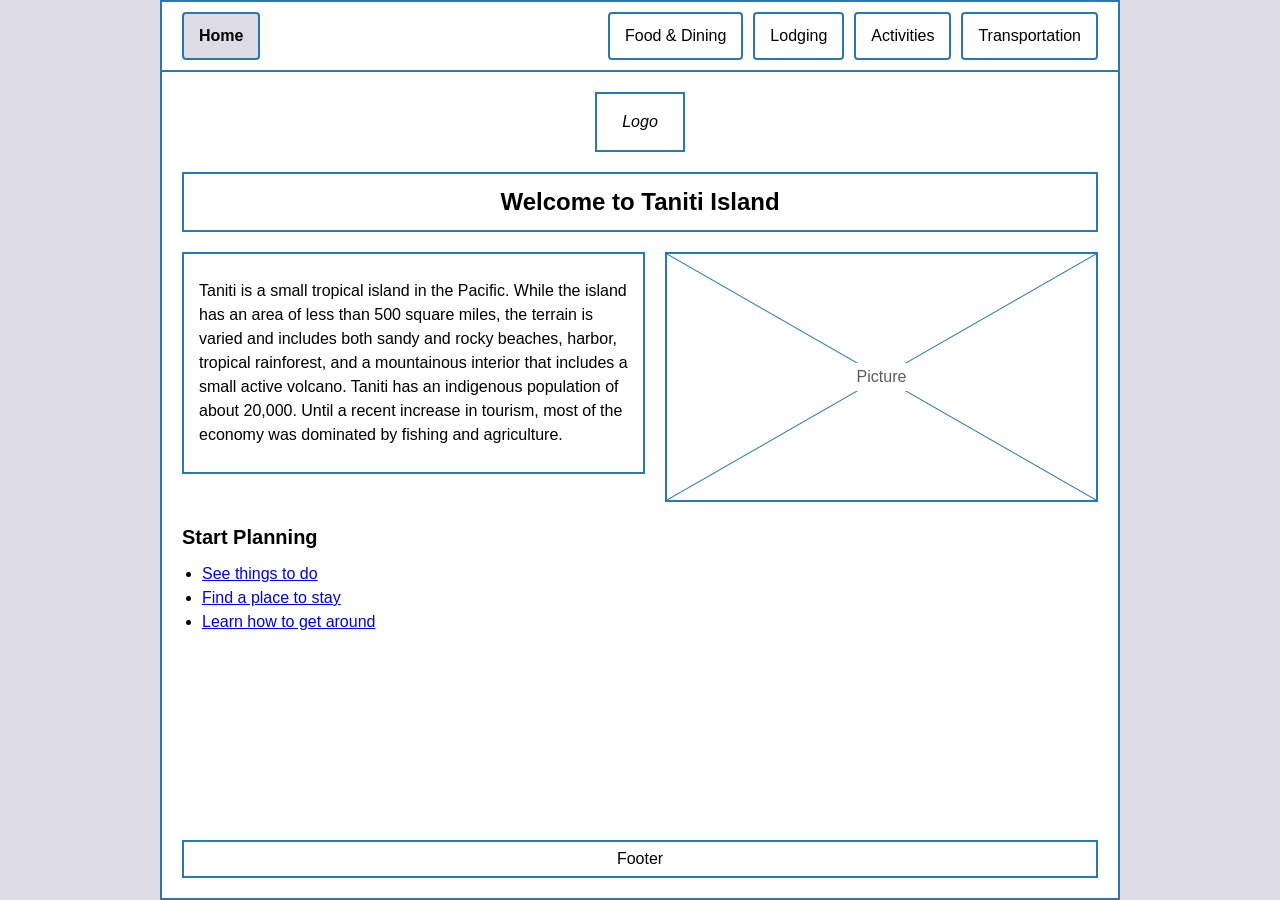
<file: index.html>
<!doctype html>
<html lang="en">
  <head>
    <meta charset="UTF-8" />
    <meta name="viewport" content="width=device-width, initial-scale=1.0" />
    <link rel="stylesheet" href="style.css" />
    <title>Taniti Island - Home</title>
  </head>
  <body>
    <div class="main-container flex-column">
      <header class="flex-row fc-center">
        <nav class="flex-row" aria-label="Main">
          <a href="index.html" class="nav-link home-link current-page">Home</a>
          <a href="food.html" class="nav-link">Food & Dining</a>
          <a href="lodging.html" class="nav-link">Lodging</a>
          <a href="activities.html" class="nav-link">Activities</a>
          <a href="transportation.html" class="nav-link">Transportation</a>
        </nav>
      </header>
      <main>
        <div class="logo flex-row fr-center fc-center">Logo</div>
        <h1>Welcome to Taniti Island</h1>
        <section class="two-columns flex-row">
          <div class="text-box">
            <p>
              Taniti is a small tropical island in the Pacific. While the island
              has an area of less than 500 square miles, the terrain is varied
              and includes both sandy and rocky beaches, harbor, tropical
              rainforest, and a mountainous interior that includes a small
              active volcano. Taniti has an indigenous population of about
              20,000. Until a recent increase in tourism, most of the economy was dominated by fishing and agriculture.
            </p>
          </div>
          <div class="picture-box flex-row fr-center fc-center">
            <span class="picture-label">Picture</span>
          </div>
        </section>
        <section>
          <h2>Start Planning</h2>
          <ul class="text-list">
            <li><a href="activities.html">See things to do</a></li>
            <li><a href="lodging.html">Find a place to stay</a></li>
            <li><a href="transportation.html">Learn how to get around</a></li>
          </ul>
        </section>
      </main>
      <footer>
        <div class="footer-bar">Footer</div>
      </footer>
    </div>
  </body>
</html>
</file>
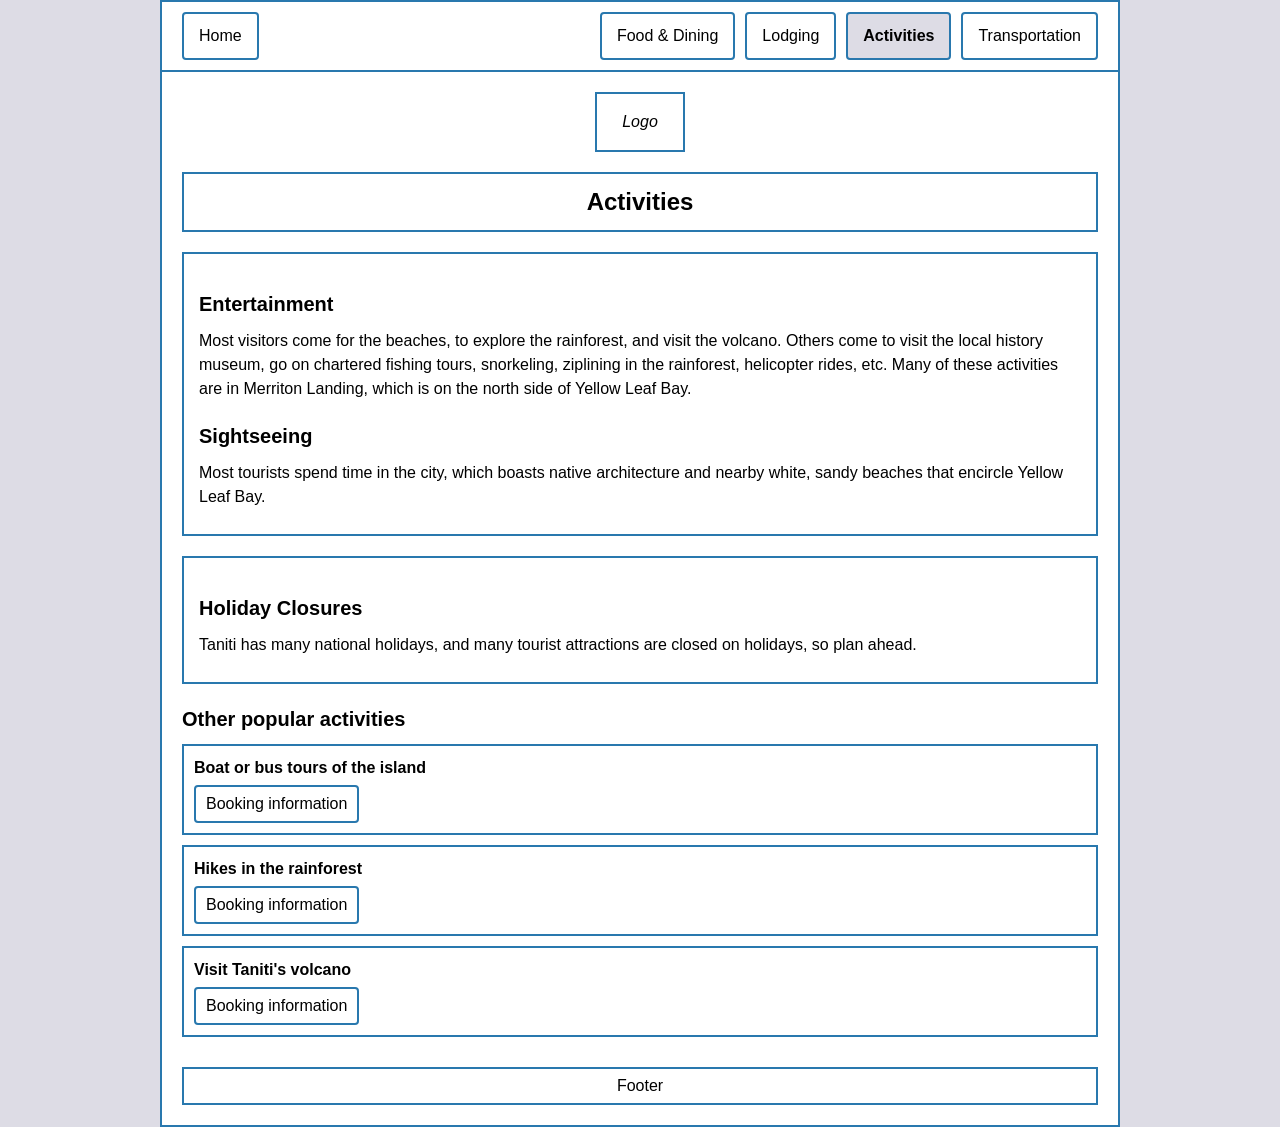
<file: activities.html>
<!doctype html>
<html lang="en">
  <head>
    <meta charset="UTF-8" />
    <meta name="viewport" content="width=device-width, initial-scale=1.0" />
    <link rel="stylesheet" href="style.css" />
    <title>Taniti Island - Activities</title>
  </head>
  <body>
    <div class="main-container flex-column">
      <header class="flex-row fc-center">
        <nav class="flex-row" aria-label="Main">
          <a href="index.html" class="nav-link home-link">Home</a>
          <a href="food.html" class="nav-link">Food & Dining</a>
          <a href="lodging.html" class="nav-link">Lodging</a>
          <a href="activities.html" class="nav-link current-page">Activities</a>
          <a href="transportation.html" class="nav-link">Transportation</a>
        </nav>
      </header>
      <main>
        <div class="logo flex-row fr-center fc-center">Logo</div>
        <h1>Activities</h1>
        <section class="text-box">
          <h2>Entertainment</h2>
          <p>
            Most visitors come for the beaches, to explore the rainforest, and
            visit the volcano. Others come to visit the local history museum, go
            on chartered fishing tours, snorkeling, ziplining in the rainforest,
            helicopter rides, etc. Many of these activities are in Merriton
            Landing, which is on the north side of Yellow Leaf Bay.
          </p>
          <h2>Sightseeing</h2>
          <p>
            Most tourists spend time in the city, which boasts native
            architecture and nearby white, sandy beaches that encircle Yellow
            Leaf Bay.
          </p>
        </section>

        <section class="text-box space-top">
          <h2>Holiday Closures</h2>
          <p>
            Taniti has many national holidays, and many tourist attractions
            are closed on holidays, so plan ahead.
          </p>
        </section>

        <section>
          <h2>Other popular activities</h2>
          <article class="booking-card">
            <h3>Boat or bus tours of the island</h3>
            <details>
              <summary>Booking information</summary>
              <p class="page-note">
                Placeholder for tour times, price and booking link.
              </p>
            </details>
          </article>

          <article class="booking-card">
            <h3>Hikes in the rainforest</h3>
            <details>
              <summary>Booking information</summary>
              <p class="page-note">
                Placeholder: guide options and booking link
              </p>
            </details>
          </article>

          <article class="booking-card">
            <h3>Visit Taniti's volcano</h3>
            <details>
              <summary>Booking information</summary>
              <p class="page-note">
                Placeholder: visit times and booking link.
              </p>
            </details>
          </article>
        </section>
      </main>
      <footer>
        <div class="footer-bar">Footer</div>
      </footer>
    </div>
  </body>
</html>
</file>
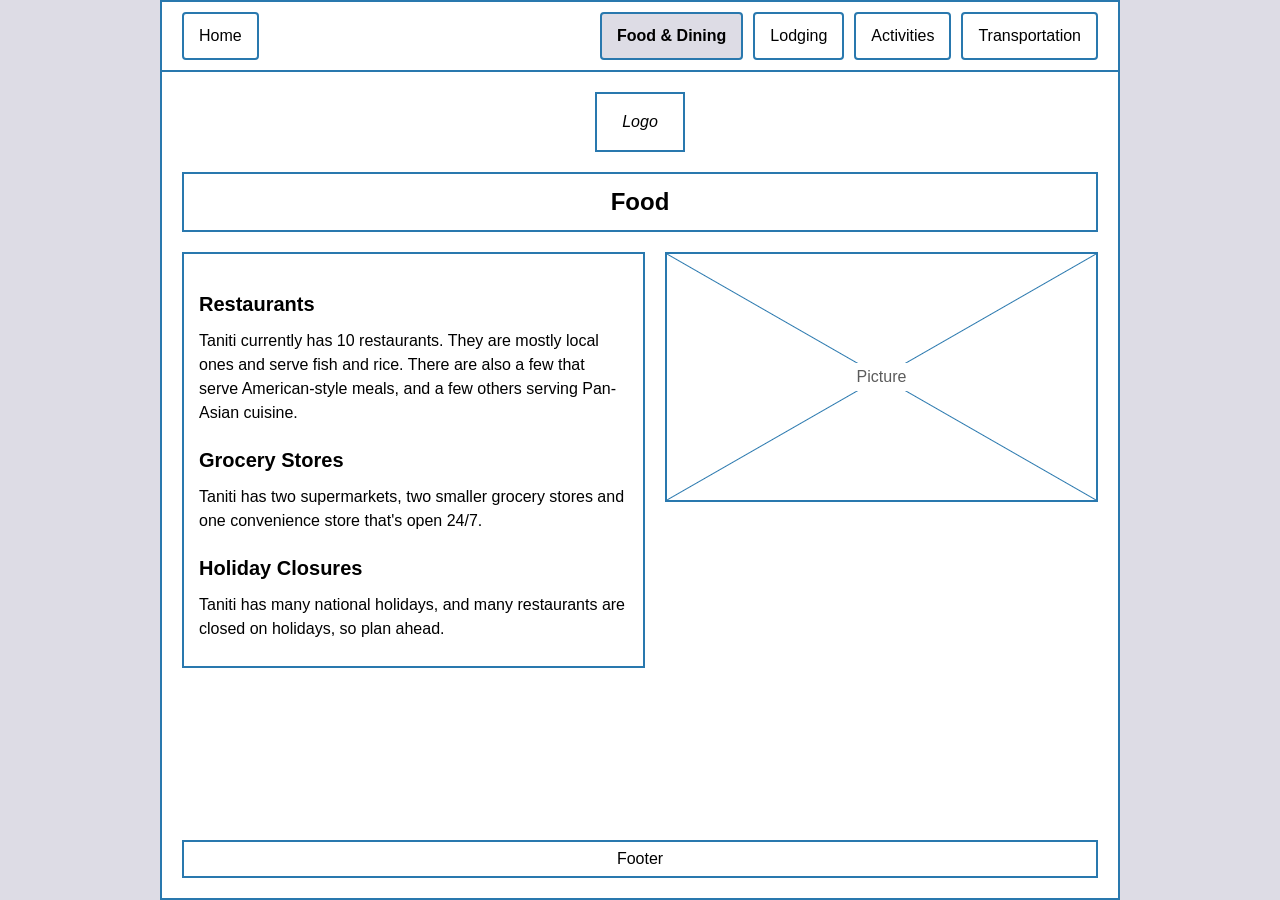
<file: food.html>
<!doctype html>
<html lang="en">
  <head>
    <meta charset="UTF-8" />
    <meta name="viewport" content="width=device-width, initial-scale=1.0" />
    <link rel="stylesheet" href="style.css" />
    <title>Taniti Island - Food</title>
  </head>
  <body>
    <div class="main-container flex-column">
      <header class="flex-row fc-center">
        <nav class="flex-row" aria-label="Main">
          <a href="index.html" class="nav-link home-link">Home</a>
          <a href="food.html" class="nav-link current-page">Food & Dining</a>
          <a href="lodging.html" class="nav-link">Lodging</a>
          <a href="activities.html" class="nav-link">Activities</a>
          <a href="transportation.html" class="nav-link">Transportation</a>
        </nav>
      </header>
      <main>
        <div class="logo flex-row fr-center fc-center">Logo</div>
        <h1>Food</h1>
        <section class="two-columns flex-row">
          <div class="text-box">
            <h2>Restaurants</h2>
            <p>
              Taniti currently has 10 restaurants. They are mostly local ones
              and serve fish and rice. There are also a few that serve
              American-style meals, and a few others serving Pan-Asian cuisine.
            </p>
            <h2>Grocery Stores</h2>
            <p>
              Taniti has two supermarkets, two smaller grocery stores and one
              convenience store that's open 24/7.
            </p>
            <h2>Holiday Closures</h2>
            <p>
              Taniti has many national holidays, and many restaurants are
              closed on holidays, so plan ahead.
            </p>
          </div>
          <div class="picture-box flex-row fr-center fc-center">
            <span class="picture-label">Picture</span>
          </div>
        </section>
      </main>
      <footer>
        <div class="footer-bar">Footer</div>
      </footer>
    </div>
  </body>
</html>
</file>
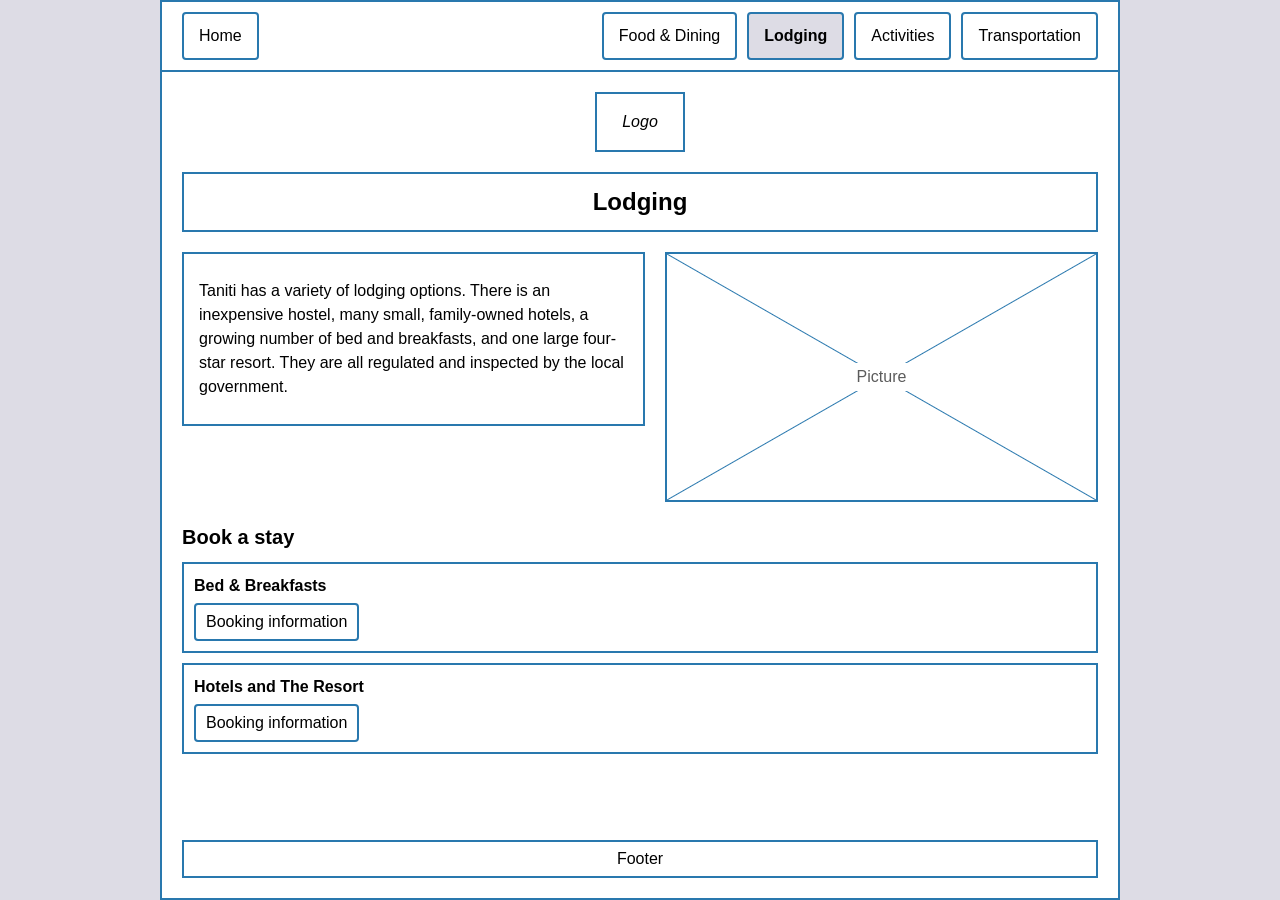
<file: lodging.html>
<!doctype html>
<html lang="en">
  <head>
    <meta charset="UTF-8" />
    <meta name="viewport" content="width=device-width, initial-scale=1.0" />
    <link rel="stylesheet" href="style.css" />
    <title>Taniti Island - Lodging</title>
  </head>
  <body>
    <div class="main-container flex-column">
      <header class="flex-row fc-center">
        <nav class="flex-row" aria-label="Main">
          <a href="index.html" class="nav-link home-link">Home</a>
          <a href="food.html" class="nav-link">Food & Dining</a>
          <a href="lodging.html" class="nav-link current-page">Lodging</a>
          <a href="activities.html" class="nav-link">Activities</a>
          <a href="transportation.html" class="nav-link">Transportation</a>
        </nav>
      </header>
      <main>
        <div class="logo flex-row fr-center fc-center">Logo</div>
        <h1>Lodging</h1>
        <section class="two-columns flex-row">
          <div class="text-box">
            <p>
              Taniti has a variety of lodging options. There is an inexpensive hostel, many small, family-owned hotels, a growing number of bed and breakfasts, and one large four-star resort. They are all
              regulated and inspected by the local government.
            </p>
          </div>
          <div class="picture-box flex-row fr-center fc-center">
            <span class="picture-label">Picture</span>
          </div>
        </section>
        <section>
          <h2>Book a stay</h2>
          <article class="booking-card">
            <h3>Bed & Breakfasts</h3>
            <details>
              <summary>Booking information</summary>
              <p class="page-note">Placeholder for lodging info</p>
            </details>
          </article>
          <article class="booking-card">
            <h3>Hotels and The Resort</h3>
            <details>
              <summary>Booking information</summary>
              <p class="page-note">Placeholder for lodging info</p>
            </details>
          </article>
        </section>
      </main>
      <footer>
        <div class="footer-bar">Footer</div>
      </footer>
    </div>
  </body>
</html>
</file>
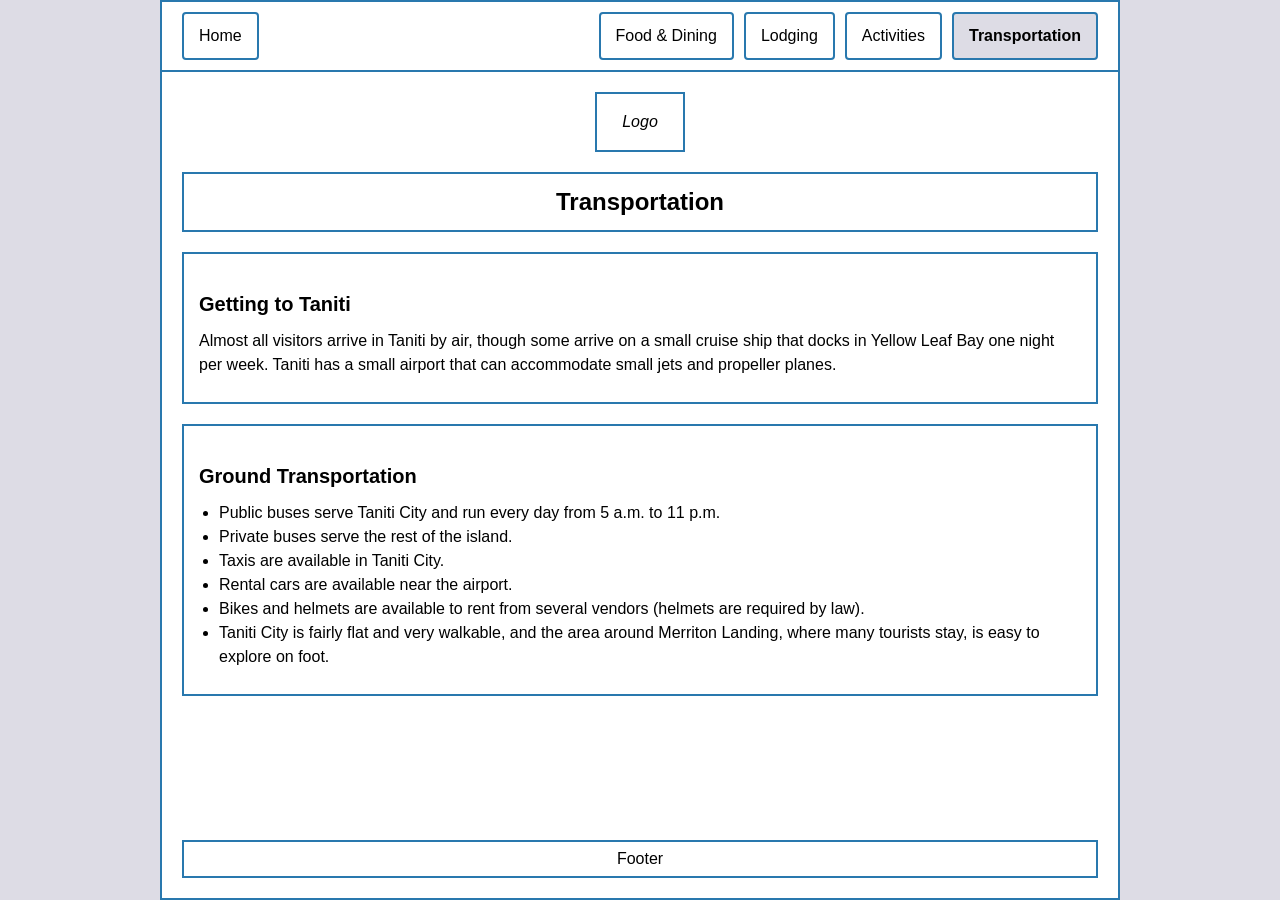
<file: transportation.html>
<!doctype html>
<html lang="en">
  <head>
    <meta charset="UTF-8" />
    <meta name="viewport" content="width=device-width, initial-scale=1.0" />
    <link rel="stylesheet" href="style.css" />
    <title>Taniti Island - Transportation</title>
  </head>
  <body>
    <div class="main-container flex-column">
      <header class="flex-row fc-center">
        <nav class="flex-row" aria-label="Main">
          <a href="index.html" class="nav-link home-link">Home</a>
          <a href="food.html" class="nav-link">Food & Dining</a>
          <a href="lodging.html" class="nav-link">Lodging</a>
          <a href="activities.html" class="nav-link">Activities</a>
          <a href="transportation.html" class="nav-link current-page"
            >Transportation</a
          >
        </nav>
      </header>
      <main>
        <div class="logo flex-row fr-center fc-center">Logo</div>
        <h1>Transportation</h1>
        <section class="text-box">
          <h2>Getting to Taniti</h2>
          <p>
            Almost all visitors arrive in Taniti by air, though some arrive on a
            small cruise ship that docks in Yellow Leaf Bay one night per week.
            Taniti has a small airport that can accommodate small jets and
            propeller planes.
          </p>
        </section>

        <section class="text-box space-top">
          <h2>Ground Transportation</h2>
          <ul class="text-list">
            <li>Public buses serve Taniti City and run every day from 5 a.m. to 11 p.m.</li>
            <li>Private buses serve the rest of the island.</li>
            <li>Taxis are available in Taniti City.</li>
            <li>Rental cars are available near the airport.</li>
            <li>
              Bikes and helmets are available to rent from several vendors (helmets are required by law).
            </li>
            <li>
              Taniti City is fairly flat and very walkable, and the area around Merriton Landing, where many tourists stay, is easy to explore on foot.
            </li>
          </ul>
        </section>
      </main>

      <footer>
        <div class="footer-bar">Footer</div>
      </footer>
    </div>
  </body>
</html>
</file>
<file: style.css>
* {
  margin: 0;
  padding: 0;
  border: 0;
  box-sizing: border-box;
}

:root {
  --main-blue: #2978AE;
  --text-gray: #5b5b5b;
  --page-color: #DDDCE5;
  --gap-primary: 20px;
}

body {
  font-family: Arial, Helvetica, sans-serif;
  background-color: var(--page-color);
  line-height: 1.5;
}

.main-container {
  max-width: 960px;
  min-height: 100vh;
  margin: 0 auto;
  background-color: white;
  border: 2px solid var(--main-blue);
}

header {
  padding: 10px 20px;
  border-bottom: 2px solid var(--main-blue);
  gap: var(--gap-primary);
  flex-wrap: wrap;
}

nav {
  width: 100%;
  gap: 10px;
  flex-wrap: wrap;
}

.home-link {
  margin-right: auto;
}

.nav-link {
  padding: 10px 15px;
  border: 2px solid var(--main-blue);
  border-radius: 4px;
  color: black;
  text-decoration: none;
  background-color: white;
}

.nav-link:hover,
.nav-link:focus {
  background-color: var(--page-color);
}

.nav-link.current-page {
  background-color: var(--page-color);
  font-weight: bold;
}

main {
  padding: 20px;
  flex: 1;
}

.logo {
  width: 90px;
  height: 60px;
  margin: 0 auto 20px;
  border: 2px solid var(--main-blue);
  font-style: italic;
}

h1 {
  text-align: center;
  border: 2px solid var(--main-blue);
  padding: 10px;
  font-size: 24px;
  margin-bottom: 20px;
}

h2 {
  font-size: 20px;
  margin: 20px 0 10px;
}

.two-columns {
  gap: var(--gap-primary);
  align-items: flex-start;
}

.text-box {
  flex: 1;
  border: 2px solid var(--main-blue);
  padding: 15px;
}

.text-box p {
  margin: 10px 0;
}

.picture-box {
  flex: 1;
  min-height: 250px;
  border: 2px solid var(--main-blue);
  color: var(--text-gray);

	background:
		linear-gradient(to top right, transparent calc(50% - 1px), var(--main-blue), transparent calc(50% + 1px)),
		linear-gradient(to top left, transparent calc(50% - 1px), var(--main-blue), transparent calc(50% + 1px));

}

.picture-label {
  background-color: white;
  padding: 2px 8px;
}

.text-list {
  padding-left: 20px;
  margin: 10px 0;
}

.booking-card {
  border: 2px solid var(--main-blue);
  padding: 10px;
  margin: 10px 0;
}

.booking-card h3 {
  font-size: 16px;
  margin-bottom: 5px;
}

summary {
  cursor: pointer;
  display: inline-block;
  padding: 5px 10px;
  border: 2px solid var(--main-blue);
  border-radius: 4px;
  background-color: white;
}

details[open] summary {
  background-color: var(--page-color);
}

.page-note {
  font-size: 14px;
  color: var(--text-gray);
  border-left: 4px solid var(--main-blue);
  padding-left: 10px;
  margin-top: 10px;
}

footer {
  margin: 0 20px 20px;
}

.footer-bar {
  border: 2px solid var(--main-blue);
  text-align: center;
  padding: 5px;
}

.flex-row {
  display: flex;
  flex-direction: row;
}

.flex-column {
  display: flex;
  flex-direction: column;
}

.fr-center {
  justify-content: center;
}

.fc-center {
  align-items: center;
}

.space-top {
  margin-top: var(--gap-primary);
}

@media (max-width: 768px) {
  .two-columns {
    flex-direction: column;
    align-items: stretch;
  }

  nav.flex-row {
    flex-direction: column;
  }

  .home-link {
    margin-right: 0;
  }

  .nav-link {
    text-align: center;
  }
}
</file>
